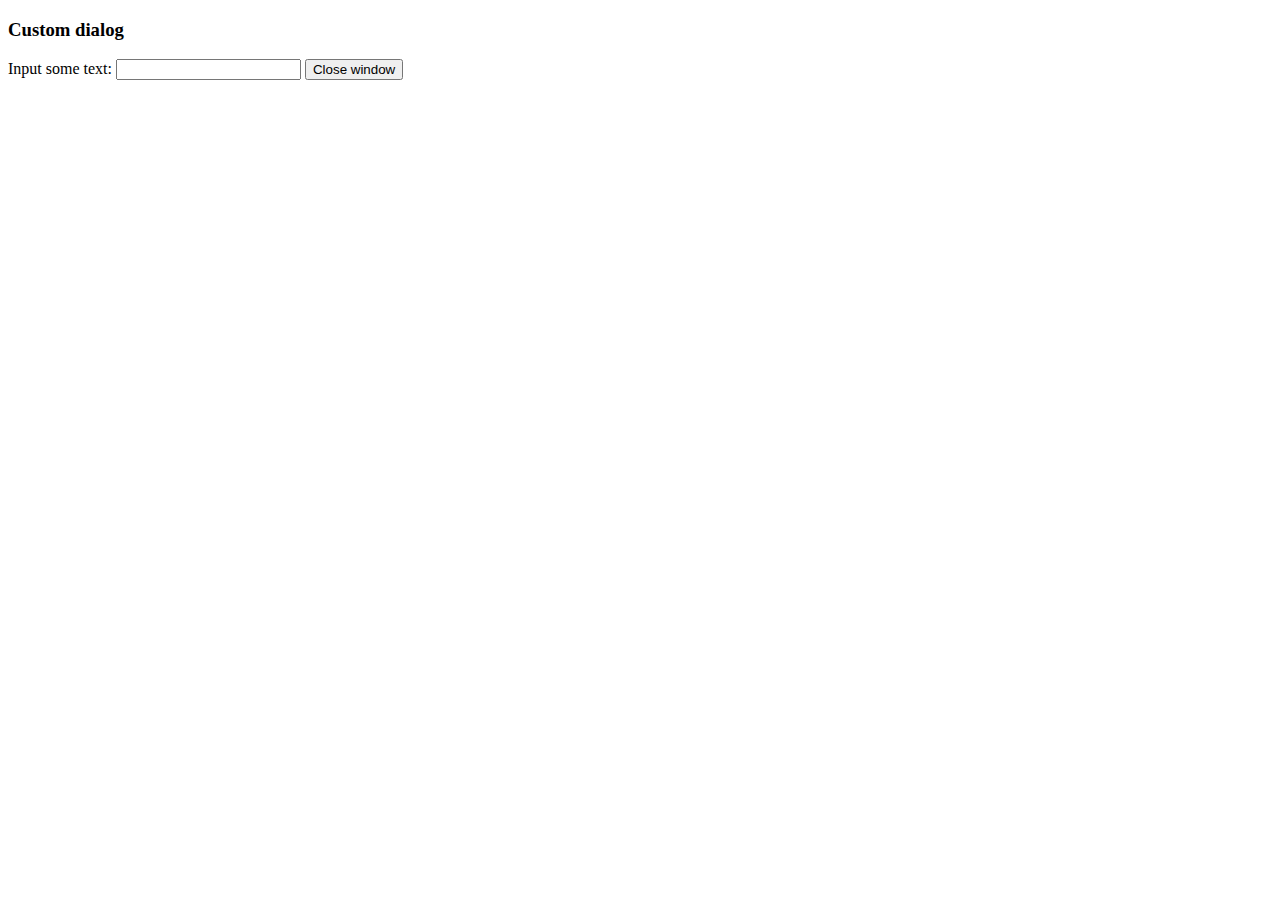
<file: Admin/plugins/tinymce/plugins/example/dialog.html>
<!DOCTYPE html>
<html>
<body>
	<h3>Custom dialog</h3>
	Input some text: <input id="content">
	<button onclick="top.tinymce.activeEditor.windowManager.getWindows()[0].close();">Close window</button>
</body>
</html>
</file>
